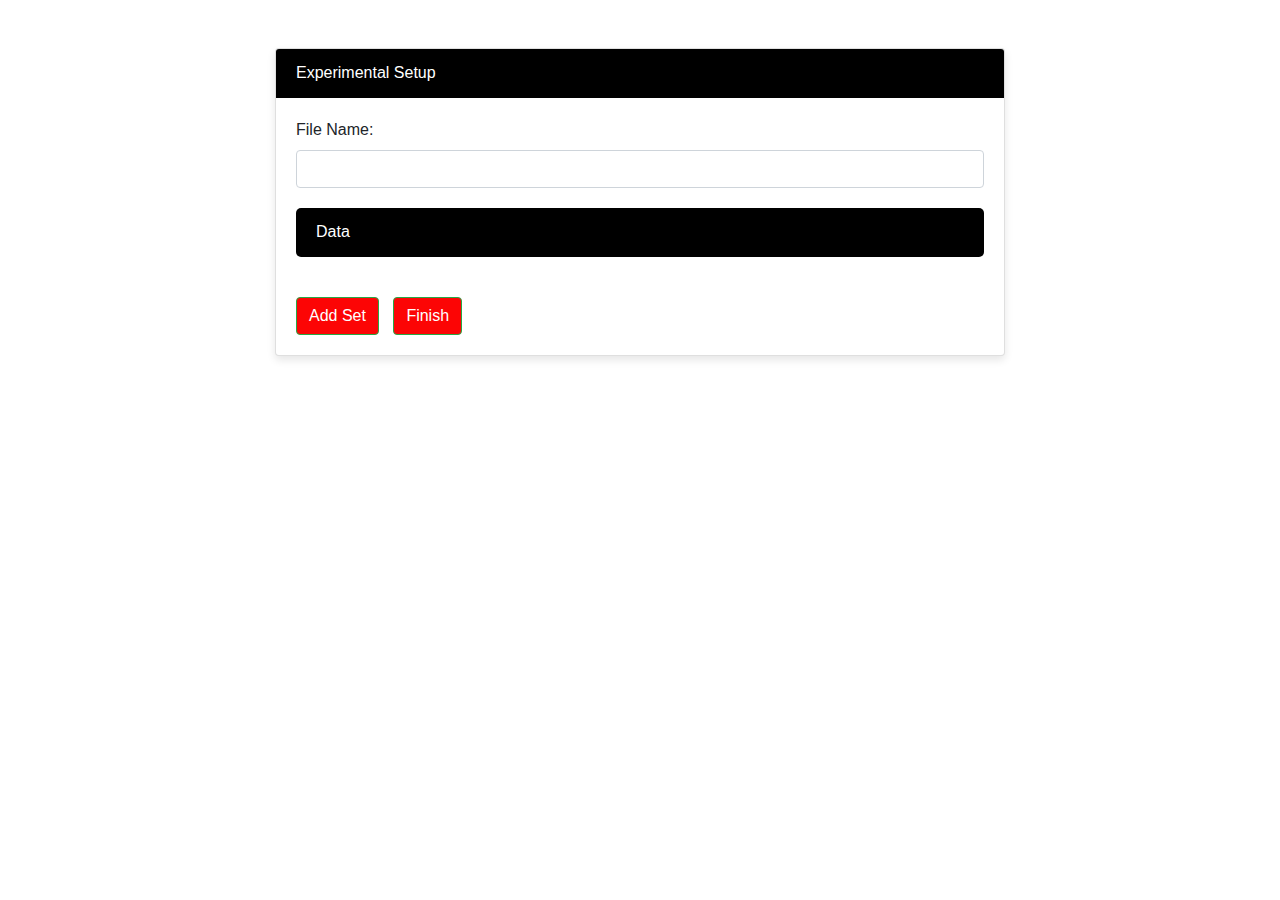
<file: index.html>
<!DOCTYPE html>
<html lang="en">
  <head>
    <meta charset="UTF-8" />
    <meta name="viewport" content="width=device-width, initial-scale=1.0" />
    <title>Experimental Input Form</title>
    <!-- Bootstrap CSS -->
    <link
      rel="stylesheet"
      href="https://stackpath.bootstrapcdn.com/bootstrap/4.5.2/css/bootstrap.min.css"
    />
    <!-- Personalized CSS -->
    <link rel="stylesheet" href="styles.css" />
    <script src="https://code.jquery.com/jquery-3.5.1.min.js"></script>
    <script src="https://stackpath.bootstrapcdn.com/bootstrap/4.5.2/js/bootstrap.min.js"></script>
  </head>
  <body>
    <div class="container mt-5">
      <div class="row justify-content-center">
        <div class="col-md-8">
          <div class="card">
            <div class="card-header">Experimental Setup</div>
            <div class="card-body" id="form-container">
              <form
                action="process_form.php"
                method="POST"
                id="experiment-form"
              >
                <div class="form-group">
                  <label for="filename">File Name:</label>
                  <input
                    type="text"
                    class="form-control"
                    id="filename"
                    name="filename"
                    required
                  />
                </div>
                <div class="card-header">Data</div>
                <div class="card-body" id="trial-container"></div>
                <button type="button" class="btn btn-success" id="add-trial">
                  Add Set
                </button>
                <button type="submit" class="btn btn-success" id="send-form">
                  Finish
                </button>
              </form>
            </div>
          </div>
        </div>
      </div>
    </div>

    <!-- Modal -->
    <div
      class="modal fade"
      id="responseModal"
      tabindex="-1"
      role="dialog"
      aria-labelledby="responseModalLabel"
      aria-hidden="true"
    >
      <div class="modal-dialog" role="document">
        <div class="modal-content">
          <div class="modal-header">
            <h5 class="modal-title" id="responseModalLabel">Message</h5>
            <button
              type="button"
              class="close"
              data-dismiss="modal"
              aria-label="Close"
            >
              <span aria-hidden="true">&times;</span>
            </button>
          </div>
          <div class="modal-body" id="modalResponseBody"></div>
          <div class="modal-footer">
            <button
              type="button"
              class="btn btn-secondary"
              data-dismiss="modal"
            >
              Close
            </button>
          </div>
        </div>
      </div>
    </div>

    <!-- Bootstrap JS and other scripts -->
    <script src="https://cdn.jsdelivr.net/npm/popper.js@1.16.1/dist/umd/popper.min.js"></script>
    <script src="https://stackpath.bootstrapcdn.com/bootstrap/4.5.2/js/bootstrap.min.js"></script>
    <script src="./main.js"></script>
  </body>
</html>
</file>
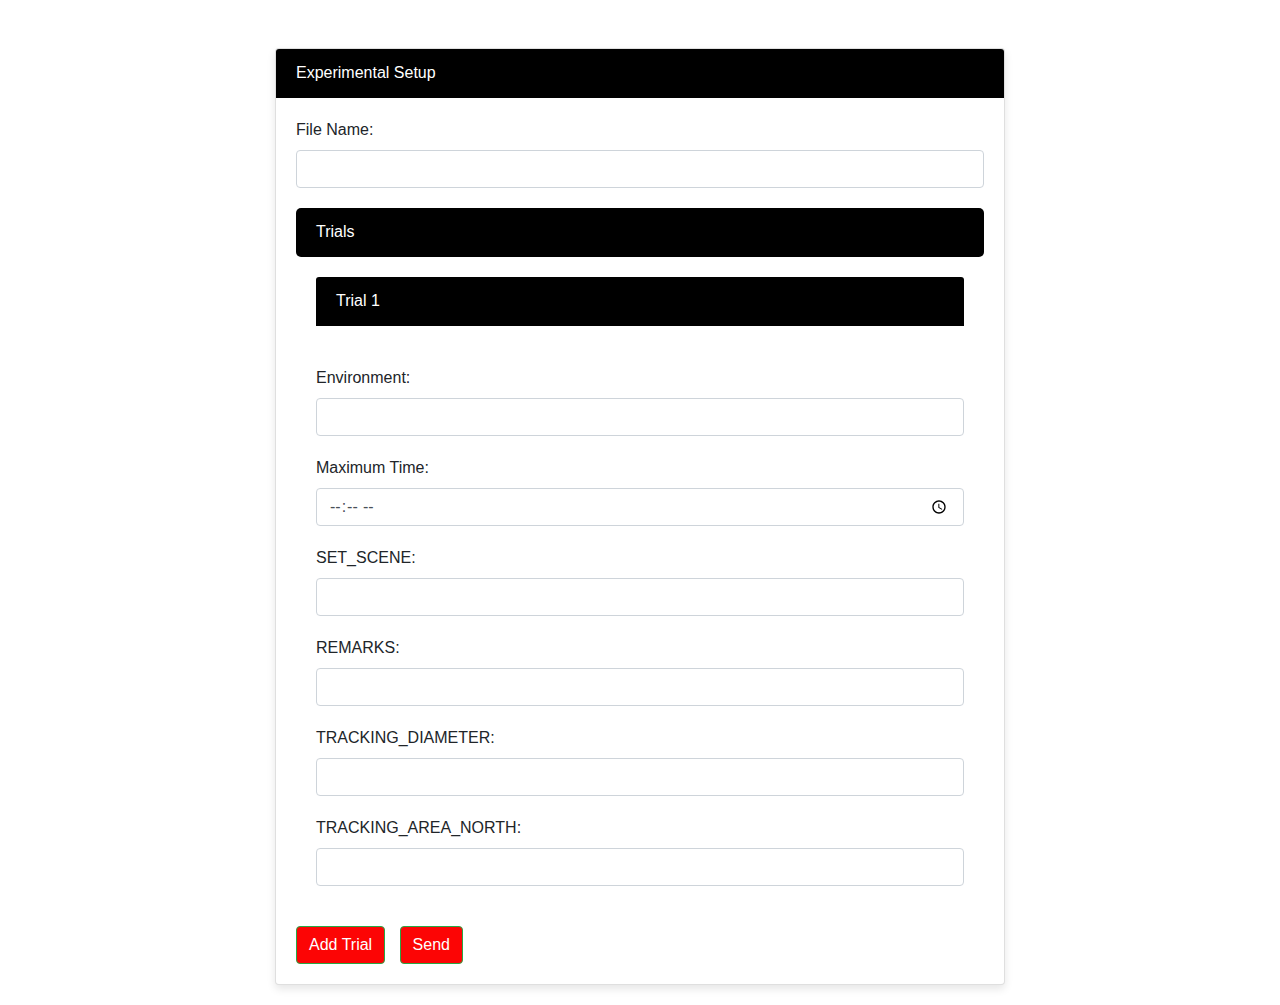
<file: trash_test.2.html>
<!DOCTYPE html>
<html lang="en">
  <head>
    <meta charset="UTF-8" />
    <meta name="viewport" content="width=device-width, initial-scale=1.0" />
    <title>Experimental Setup</title>
    <!-- Bootstrap CSS -->
    <link
      rel="stylesheet"
      href="https://stackpath.bootstrapcdn.com/bootstrap/4.5.2/css/bootstrap.min.css"
    />
    <!-- Personalized CSS -->
    <link rel="stylesheet" href="styles.css" />
  </head>
  <body>
    <div class="container mt-5">
      <div class="row justify-content-center">
        <div class="col-md-8">
          <div class="card">
            <div class="card-header">Experimental Setup</div>
            <div class="card-body" id="form-container">
              <form action="process_form.php" method="POST">
                <!-- Submit form data to process_form.php -->
                <div class="form-group">
                  <label for="filename">File Name:</label>
                  <input
                    type="text"
                    class="form-control"
                    id="filename"
                    name="filename"
                  />
                </div>
                <div class="card-header">Trials</div>
                <div class="card-body" id="trial-container">
                  <div class="card-header trial-header">Trial 1</div>
                  <div class="card-body" id="trial-1">
                    <script>
                      // Array of objects to represent each input group
                      var inputGroups = [
                        {
                          label: "Environment:",
                          type: "text",
                          name: "envname",
                        },
                        {
                          label: "Maximum Time:",
                          type: "time",
                          name: "maxtime",
                        },
                        { label: "SET_SCENE:", type: "text", name: "setscene" },
                        { label: "REMARKS:", type: "text", name: "remarks" },
                        {
                          label: "TRACKING_DIAMETER:",
                          type: "float",
                          name: "trackingdiameter",
                        },
                        {
                          label: "TRACKING_AREA_NORTH:",
                          type: "float",
                          name: "trackingareanorth",
                        },
                        // Add more input groups as needed
                      ];

                      // Loop through each input group and dynamically create HTML elements
                      inputGroups.forEach(function (group, index) {
                        var formGroup = document.createElement("div");
                        formGroup.className = "form-group";

                        var label = document.createElement("label");
                        label.setAttribute("for", group.name);
                        label.textContent = group.label;

                        var input = document.createElement("input");
                        input.setAttribute("type", group.type);
                        input.setAttribute("class", "form-control");
                        input.setAttribute("name", group.name + "[]");

                        formGroup.appendChild(label);
                        formGroup.appendChild(input);

                        // Append the dynamically created elements to the form container
                        document
                          .getElementById("trial-container")
                          .appendChild(formGroup);
                      });

                      // Append the trial div with the remove button to the form container
                      document
                        .getElementById("trial-container")
                        .appendChild(trialDiv);
                    </script>
                  </div>
                </div>
                <button type="button" class="btn btn-success" id="add-trial">
                  Add Trial
                </button>
                <button
                  type="submit"
                  class="btn btn-success"
                  id="send-form"
                  name="send-form"
                >
                  Send
                </button>
              </form>
            </div>
          </div>
        </div>
      </div>
    </div>
    <!-- Bootstrap JS -->
    <script src="https://code.jquery.com/jquery-3.5.1.slim.min.js"></script>
    <script src="https://cdn.jsdelivr.net/npm/popper.js@1.16.1/dist/umd/popper.min.js"></script>
    <script src="https://stackpath.bootstrapcdn.com/bootstrap/4.5.2/js/bootstrap.min.js"></script>
    <!-- Custom JS -->
    <script>
      $(document).ready(function () {
        var trialCount = 2; // Trial counter

        // Function to add another form
        $("#add-trial").click(function () {
          var trialHtml = '<div class="trial">';
          trialHtml +=
            '<div class="card-header trial-header">Trial ' +
            trialCount +
            "</div>";
          trialHtml += '<div class="card-body" id="trial-' + trialCount + '">';

          // Add each input group to the form
          inputGroups.forEach(function (group, index) {
            trialHtml += '<div class="form-group">';
            trialHtml +=
              '<label for="' + group.name + '">' + group.label + "</label>";
            trialHtml +=
              '<input type="' +
              group.type +
              '" class="form-control" name="' +
              group.name +
              '[]">';
            trialHtml += "</div>";
          });

          trialHtml +=
            '<button type="button" class="btn btn-danger remove-trial">Remove Trial</button>';
          trialHtml += "</div>";
          trialHtml += "</div>";

          $("#trial-container").append(trialHtml);
          trialCount++; // Increment the trial counter
        });

        // Function to remove a form
        $(document).on("click", ".remove-trial", function () {
          $(this).closest(".trial").remove();
          trialCount--; // Decrement the trial counter
        });

        // Function to submit the form and generate the text file
        $("#send-form").click(function () {
          var filename = $("#filename").val().trim();
          var content = "Experimental Setup\n\n";

          // Collect data from all trials
          for (var i = 1; i <= trialCount; i++) {
            content += "Trial " + i + "\n";
            $("#trial-" + i + " .form-control").each(function () {
              var label = $(this).prev("label").text();
              var value = $(this).val().trim();
              content += label + ": " + value + "\n";
            });
            content += "\n";
          }

          // Create and download the text file
          var element = document.createElement("a");
          element.setAttribute(
            "href",
            "data:text/plain;charset=utf-8," + encodeURIComponent(content)
          );
          element.setAttribute("download", filename + ".txt");
          element.style.display = "none";
          document.body.appendChild(element);
          element.click();
          document.body.removeChild(element);
        });
      });
    </script>
  </body>
</html>
</file>
<file: styles.css>
/* Personalized styles sample */

.body {
  font-family: futuran, sans-serif;
  color: #ffffff;
  border-radius: 5px;
  color: #233452;
}
.card {
  margin-bottom: 20px;
  box-shadow: 0 4px 8px rgba(0, 0, 0, 0.1);
}

.card-header,
.trial-header {
  background-color: #000000;
  color: #fff;
  border-radius: 5px;
}

.card-body {
  padding: 20px;
}

.form-group {
  margin-bottom: 20px;
}

.btn {
  margin-right: 10px;
  background-color: #fc0505;
}

.btn.btn-success:hover {
  background-color: #aa1616; /* Changes color to darker red */
  color: #fff; /* text color to white */
}
</file>
